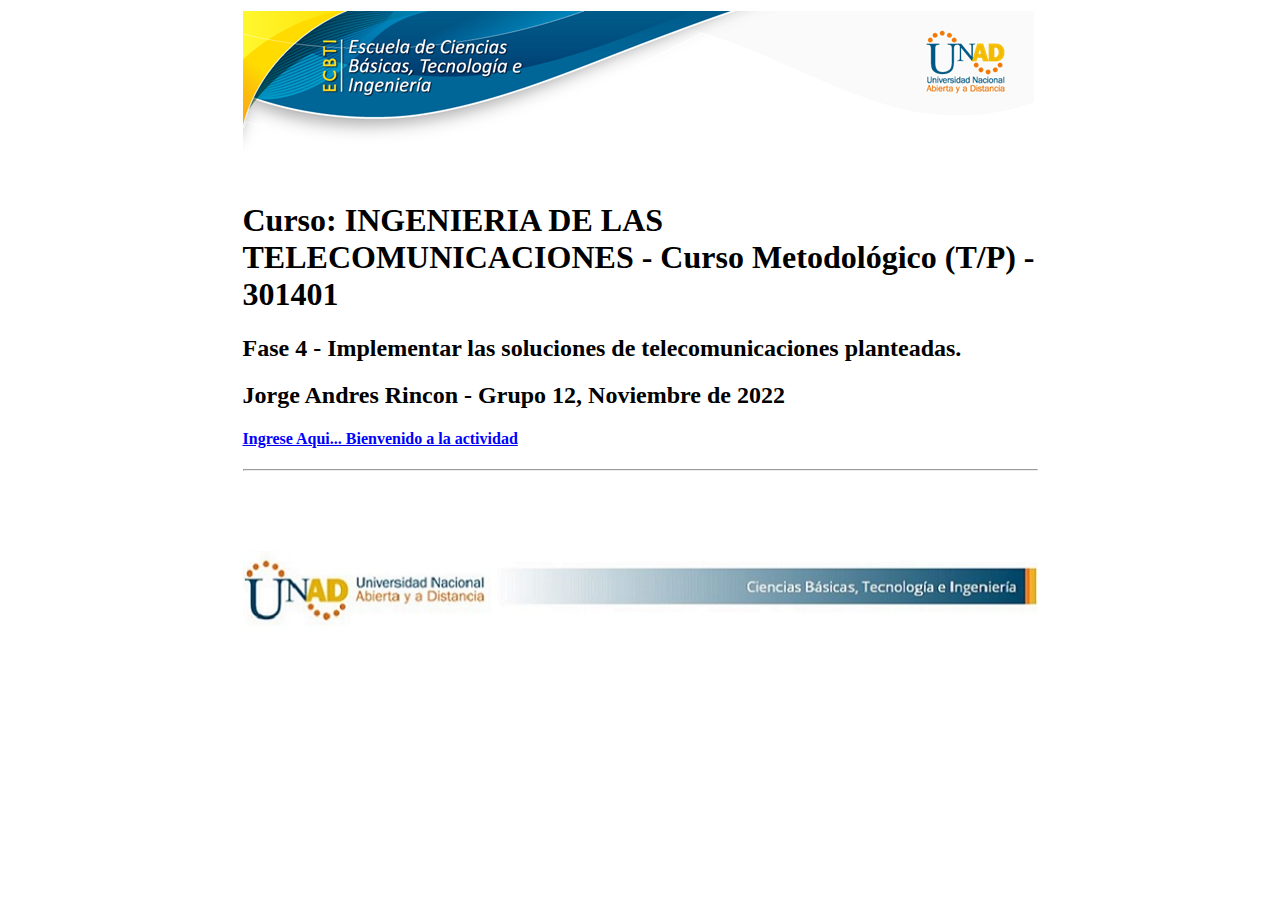
<file: index.html>
<!DOCTYPE html>
<html lang="en">
<head>
    <meta charset="UTF-8">
    <meta http-equiv="X-UA-Compatible" content="IE=edge">
    <meta name="viewport" content="width=device-width, initial-scale=1.0">
    <title>Bienvenido</title>
</head>
<body>
  <table style="width: 600px; margin: 0% auto;">
    <thead>
      <tr>
        <td>
          <header>
            <img src="Fase4Ingtelecom/img/encabezado.png" class="img-fluid" alt="...">
          </header>
          
            <h1>Curso: INGENIERIA DE LAS TELECOMUNICACIONES - Curso Metodológico (T/P) - 301401</h1> 
            <h2>Fase 4 - Implementar las soluciones de telecomunicaciones planteadas. </h2> 
            <p><h2>Jorge Andres Rincon - Grupo 12, Noviembre de 2022</h2> 
            </p>
            <a href="Fase4Ingtelecom/index.html"><h4 style="color: blue">Ingrese Aqui...  Bienvenido a la actividad</h4></a>
            <hr>
            <br><br><br><br>
          
            <footer>
            <img src="Fase4Ingtelecom/img/pie.JPG" class="img-fluid" alt="...">
            </footer>
        </td>
      </tr>
    </thead>
  </table>
</body>
</html>
</file>
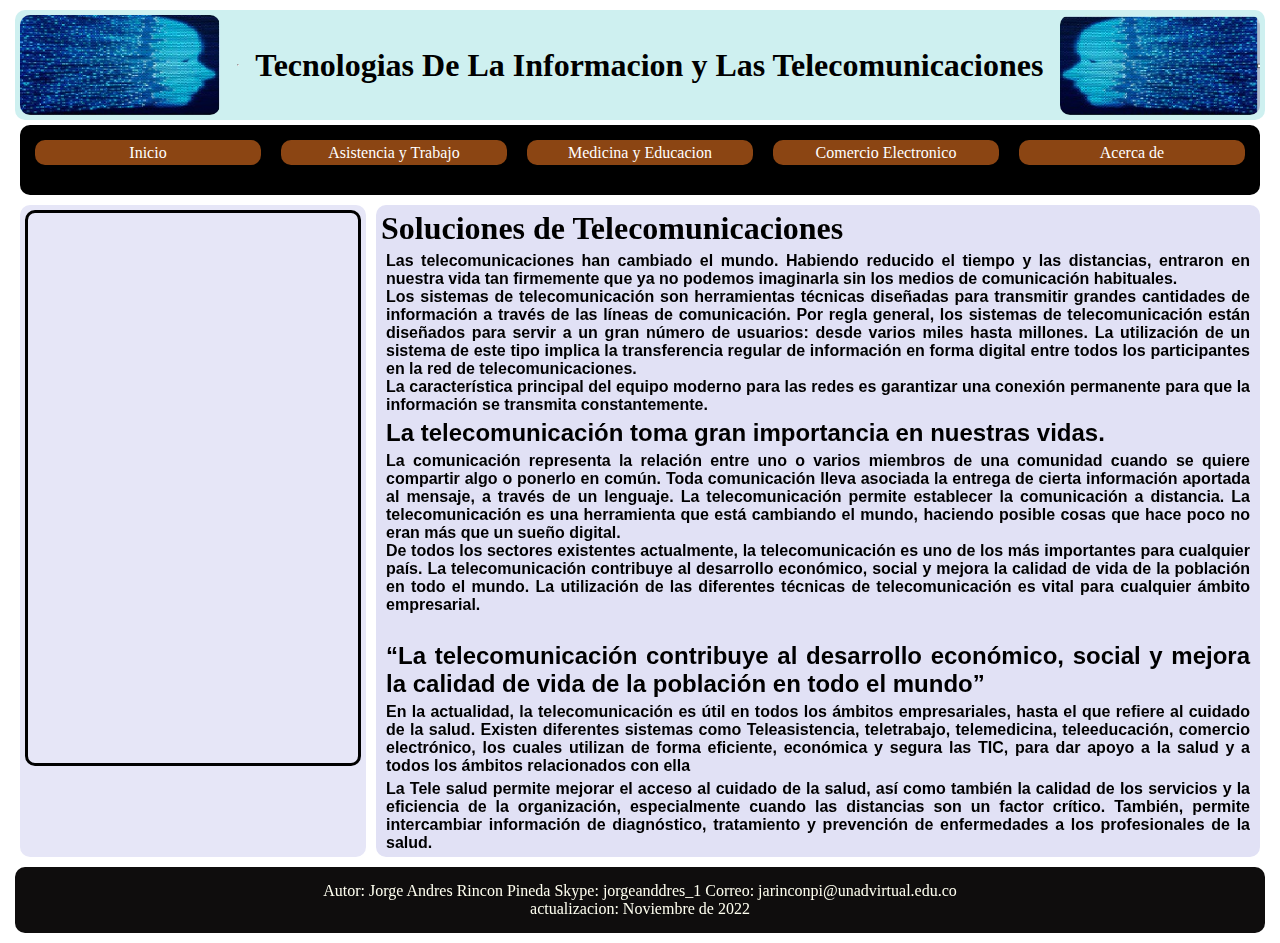
<file: Fase4Ingtelecom/index.html>
<!DOCTYPE html>
<html lang="en">

<head>
    <meta charset="UTF-8">
    <meta http-equiv="X-UA-Compatible" content="IE=edge">
    <meta name="viewport" content="width=device-width, initial-scale=1.0">
    <title>Las Telecomunicaciones</title>
    <link rel="stylesheet" href="estilos/estilos.css">
</head>
<body style="text-align:justify">
    <header>
        <img src="img/cabeza1.PNG" alt="image de logo titulo" width="200" height="100">
        <hr>
        <h1>
            Tecnologias De La Informacion y Las Telecomunicaciones
        </h1>
        <img src="img/cabeza2.PNG" alt="image de logo titulo" width="200" height="100">
    </header>
    <nav>
        <ul class="menu">
            <li><a href="index.html">Inicio</a></li>
            <li> <a href="index.html">Asistencia y Trabajo</a>
                <ul class="dropdown">
                    <li> <a href="tema1.html">Teleasistencia</a></li>
                    <li> <a href="tema2.html">Teletrabajo</a></li>
                </ul>
            </li>
            <li> <a href="#">Medicina y Educacion</a>
                <ul class="dropdown">
                    <li> <a href="recurso1.html">Telemedicina</a></li>
                    <li> <a href="recurso2.html">Tele-educacion</a></li>
                </ul>
            </li>
            <li> <a href="#">Comercio Electronico</a>
                <ul class="dropdown">
                    <li> <a href="actividad1.html">Televentas</a></li>
                  
                </ul>
            </li>
            <li> <a href="#">Acerca de</a>
                <ul class="dropdown">
                    <li> <a href="autor.html">Autor</a></li>
                </ul>
            </li>
        </ul>
        </ul>
    </nav>
    <div class="contenedor">

        <aside>
            <iframe src="https://www.mintic.gov.co/portal/inicio/" name="TICS" scrolling="yes" width="330px" height="550px" style="border: solid #000000;"></iframe>
        </aside>

    <section>
        <h1>Soluciones de Telecomunicaciones</h1>
        <article>
            <p>
                <h4>
                   Las telecomunicaciones han cambiado el mundo. Habiendo reducido el tiempo y las distancias, entraron en nuestra vida tan firmemente que ya no podemos imaginarla sin los medios de comunicación habituales.
                 <br>
     
                   Los sistemas de telecomunicación son herramientas técnicas diseñadas para transmitir grandes cantidades de información a través de las líneas de comunicación. Por regla general, los sistemas de telecomunicación están diseñados para servir a un gran número de usuarios: desde varios miles hasta millones. La utilización de un sistema de este tipo implica la transferencia regular de información en forma digital entre todos los participantes en la red de telecomunicaciones.
                <br>
                   La característica principal del equipo moderno para las redes es garantizar una conexión permanente para que la información se transmita constantemente.
                <br>
                </h4>
             </p>
        </article>
        
        <article>
            <h2>La telecomunicación toma gran importancia en nuestras vidas.</h2>
            <p>
                <h4>
                    La comunicación representa la relación entre uno o varios miembros de una comunidad cuando se quiere compartir algo o ponerlo en común. Toda comunicación lleva asociada la entrega de cierta información aportada al mensaje, a través de un lenguaje. La telecomunicación permite establecer la comunicación a distancia. La telecomunicación es una herramienta que está cambiando el mundo, haciendo posible cosas que hace poco no eran más que un sueño digital.
                <br> 
                    De todos los sectores existentes actualmente, la telecomunicación es uno de los más importantes para cualquier país. La telecomunicación contribuye al desarrollo económico, social y mejora la calidad de vida de la población en todo el mundo. La utilización de las diferentes técnicas de telecomunicación es vital para cualquier ámbito empresarial.
                </h4>
                <br>
                <h2>
                    “La telecomunicación contribuye al desarrollo económico, social y mejora la calidad de vida de la población en todo el mundo”
                </h2>
            </p>
            <h4>
                En la actualidad, la telecomunicación es útil en todos los ámbitos empresariales, hasta el que refiere al cuidado de la salud. Existen diferentes sistemas como Teleasistencia, teletrabajo, telemedicina, teleeducación, comercio electrónico, los cuales utilizan de forma eficiente, económica y segura las TIC, para dar apoyo a la salud y a todos los ámbitos relacionados con ella
            </h4>
            <p>
                <h4>
                    La Tele salud permite mejorar el acceso al cuidado de la salud, así como también la calidad de los servicios y la eficiencia de la organización, especialmente cuando las distancias son un factor crítico. También, permite intercambiar información de diagnóstico, tratamiento y prevención de enfermedades a los profesionales de la salud.
                </h4>   
            </p>

            <p>
                
            </p>
        </article>
    </section>
</div>
    
    <footer>
        <p>
            Autor: Jorge Andres Rincon Pineda  Skype: jorgeanddres_1  Correo:  jarinconpi@unadvirtual.edu.co
            <br>actualizacion: Noviembre de 2022
        </p>
    </footer>
</body>
</html>
</file>
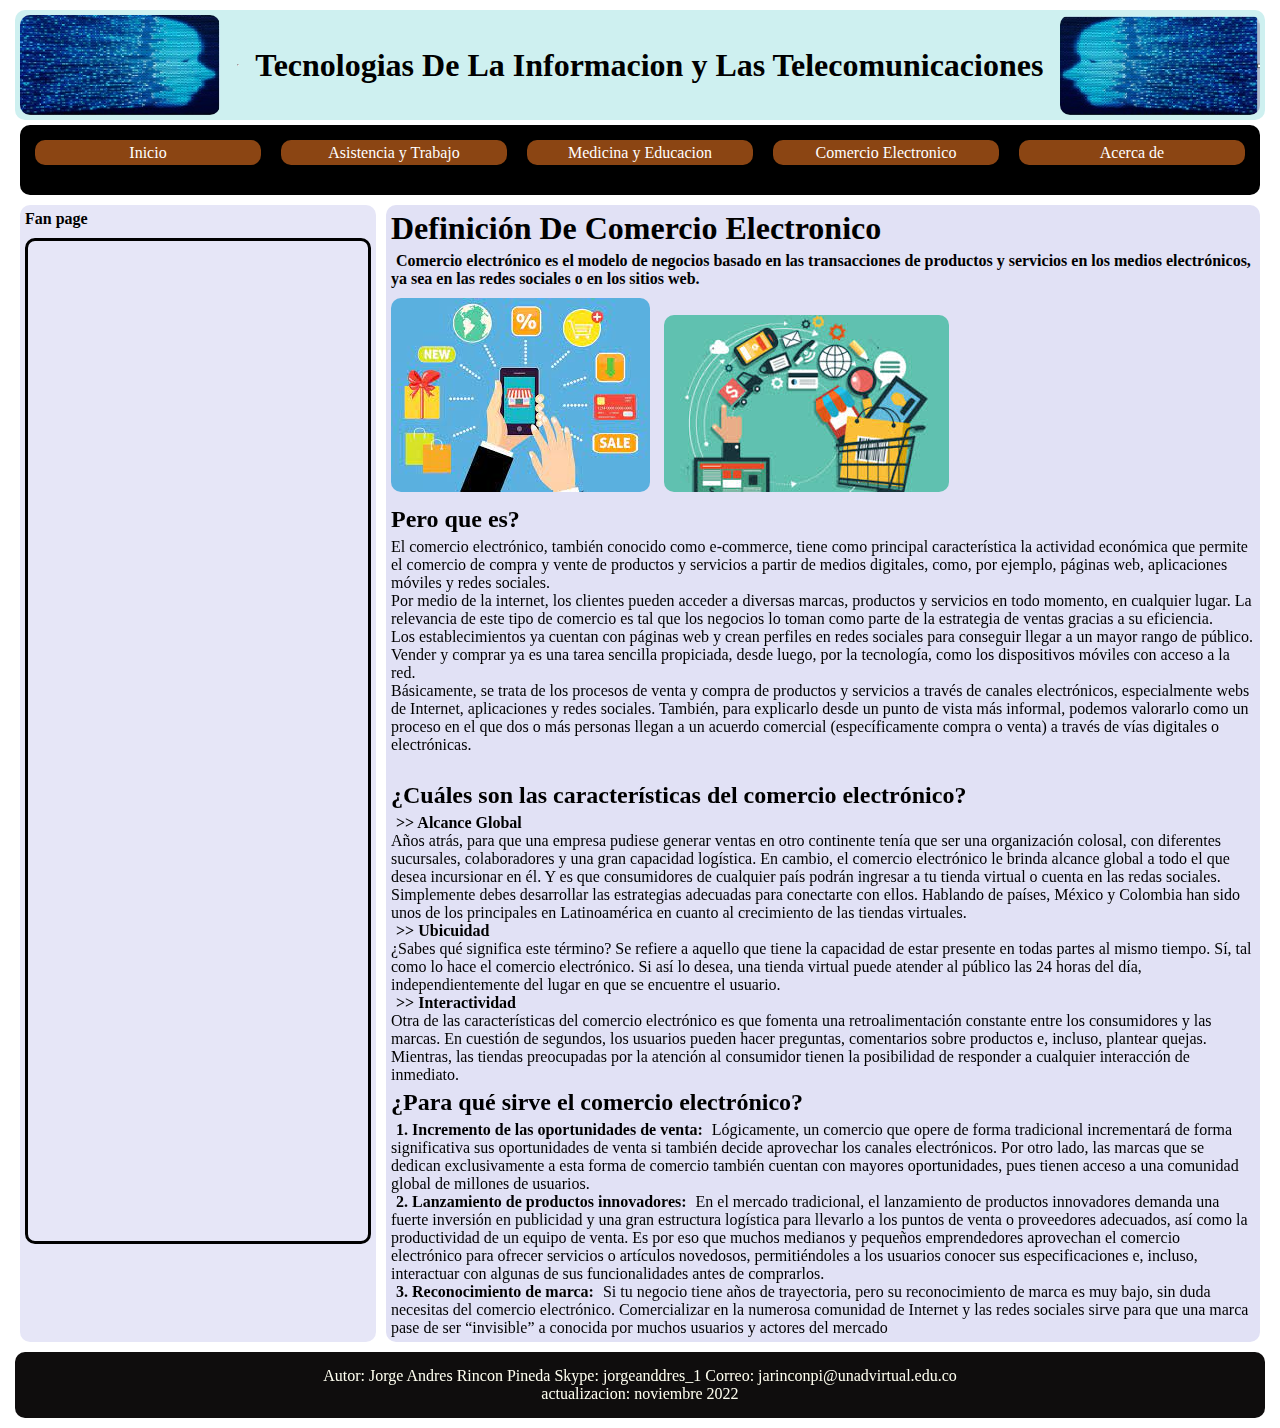
<file: Fase4Ingtelecom/actividad1.html>
<!DOCTYPE html>
<html lang="en">

<head>
    <meta charset="UTF-8">
    <meta http-equiv="X-UA-Compatible" content="IE=edge">
    <meta name="viewport" content="width=device-width, initial-scale=1.0">
    <title>Las Telecomunicaciones</title>
    <link rel="stylesheet" href="estilos/estilos.css">
</head>
<body>
    <header>
        <img src="img/cabeza1.PNG" alt="image de logo titulo" width="200" height="100">
        <hr>
        <h1>
            Tecnologias De La Informacion y Las Telecomunicaciones
        </h1>
        <img src="img/cabeza2.PNG" alt="image de logo titulo" width="200" height="100">
    </header>
    <nav>
        <ul class="menu">
            <li><a href="index.html">Inicio</a></li>
            <li> <a href="index.html">Asistencia y Trabajo</a>
                <ul class="dropdown">
                    <li> <a href="tema1.html">Teleasistencia</a></li>
                    <li> <a href="tema2.html">Teletrabajo</a></li>
                </ul>
            </li>
            <li> <a href="#">Medicina y Educacion</a>
                <ul class="dropdown">
                    <li> <a href="recurso1.html">Telemedicina</a></li>
                    <li> <a href="recurso2.html">Tele-educacion</a></li>
                </ul>
            </li>
            <li> <a href="#">Comercio Electronico</a>
                <ul class="dropdown">
                    <li> <a href="actividad1.html">Televentas</a></li>
                  
                </ul>
            </li>
            <li> <a href="#">Acerca de</a>
                <ul class="dropdown">
                    <li> <a href="autor.html">Autor</a></li>
                </ul>
            </li>
        </ul>
        </ul>
    </nav>
    <div class="contenedor">

        <aside>
            <h4>Fan page</h4>
            <iframe src="https://www.mercadolibre.com.co/" name="ecomerc" scrolling="auto" width="340px" height="1000px" style="border: solid #000000;"></iframe>
        </aside>

    <section>
        <h1>
            Definición De Comercio Electronico
        </h1>
        <p>
          <b>
            Comercio electrónico es el modelo de negocios basado en las transacciones de productos y servicios en los medios electrónicos, ya sea en las redes sociales o en los sitios web.
          </b>
        </p>
        <img src="img/comercio electronico.jpg" alt=""> <img src="img/comercio electronico2.jpg" alt="">
       <h2>Pero que es?</h2>
       <p>
        El comercio electrónico, también conocido como e-commerce, tiene como principal característica la actividad económica que permite el comercio de compra y vente de productos y servicios a partir de medios digitales, como, por ejemplo, páginas web, aplicaciones móviles y redes sociales.
       <br>
       Por medio de la internet, los clientes pueden acceder a diversas marcas, productos y servicios en todo momento, en cualquier lugar.
       La relevancia de este tipo de comercio es tal que los negocios lo toman como parte de la estrategia de ventas gracias a su eficiencia.
        <br>
        Los establecimientos ya cuentan con páginas web y crean perfiles en redes sociales para conseguir llegar a un mayor rango de público.
        Vender y comprar ya es una tarea sencilla propiciada, desde luego, por la tecnología, como los dispositivos móviles con acceso a la red.
        <br>
        Básicamente, se trata de los procesos de venta y compra de productos y servicios a través de canales electrónicos, especialmente webs de Internet, aplicaciones y redes sociales.
        También, para explicarlo desde un punto de vista más informal, podemos valorarlo como un proceso en el que dos o más personas llegan a un acuerdo comercial (específicamente compra o venta) a través de vías digitales o electrónicas.
       </p>
       <br>
       <h2>¿Cuáles son las características del comercio electrónico?</h2>
       <p>
        <b>>> Alcance Global</b>
        <br>
        Años atrás, para que una empresa pudiese generar ventas en otro continente tenía que ser una organización colosal, con diferentes sucursales, colaboradores y una gran capacidad logística.
        En cambio, el comercio electrónico le brinda alcance global a todo el que desea incursionar en él. Y es que consumidores de cualquier país podrán ingresar a tu tienda virtual o cuenta en las redas sociales.
       Simplemente debes desarrollar las estrategias adecuadas para conectarte con ellos.
       Hablando de países, México y Colombia han sido unos de los principales en Latinoamérica en cuanto al crecimiento de las tiendas virtuales.
       <br>
       <b>>> Ubicuidad</b>
       <br>
       ¿Sabes qué significa este término? Se refiere a aquello que tiene la capacidad de estar presente en todas partes al mismo tiempo.
       Sí, tal como lo hace el comercio electrónico. Si así lo desea, una tienda virtual puede atender al público las 24 horas del día, independientemente del lugar en que se encuentre el usuario.
       <br>
       <b>>> Interactividad</b>
       <br>
       Otra de las características del comercio electrónico es que fomenta una retroalimentación constante entre los consumidores y las marcas.
       En cuestión de segundos, los usuarios pueden hacer preguntas, comentarios sobre productos e, incluso, plantear quejas.
       Mientras, las tiendas preocupadas por la atención al consumidor tienen la posibilidad de responder a cualquier interacción de inmediato.
       </p>
       <h2>¿Para qué sirve el comercio electrónico?</h2>
       <p>
        <b>1. Incremento de las oportunidades de venta:</b> Lógicamente, un comercio que opere de forma tradicional incrementará de forma significativa sus oportunidades de venta si también decide aprovechar los canales electrónicos.
        Por otro lado, las marcas que se dedican exclusivamente a esta forma de comercio también cuentan con mayores oportunidades, pues tienen acceso a una comunidad global de millones de usuarios.
        <br>
        <b>2. Lanzamiento de productos innovadores:</b> En el mercado tradicional, el lanzamiento de productos innovadores demanda una fuerte inversión en publicidad y una gran estructura logística para llevarlo a los puntos de venta o proveedores adecuados, así como la productividad de un equipo de venta.
        Es por eso que muchos medianos y pequeños emprendedores aprovechan el comercio electrónico para ofrecer servicios o artículos novedosos, permitiéndoles a los usuarios conocer sus especificaciones e, incluso, interactuar con algunas de sus funcionalidades antes de comprarlos.
        <br>
        <b>3. Reconocimiento de marca:</b> Si tu negocio tiene años de trayectoria, pero su reconocimiento de marca es muy bajo, sin duda necesitas del comercio electrónico.
        Comercializar en la numerosa comunidad de Internet y las redes sociales sirve para que una marca pase de ser “invisible” a conocida por muchos usuarios y actores del mercado
       </p>
       
    </section>
</div>
    
    <footer>
        <p>
            Autor: Jorge Andres Rincon Pineda  Skype: jorgeanddres_1  Correo:  jarinconpi@unadvirtual.edu.co
            <br>actualizacion: noviembre 2022
        </p>
    </footer>
</body>
</html>
</file>
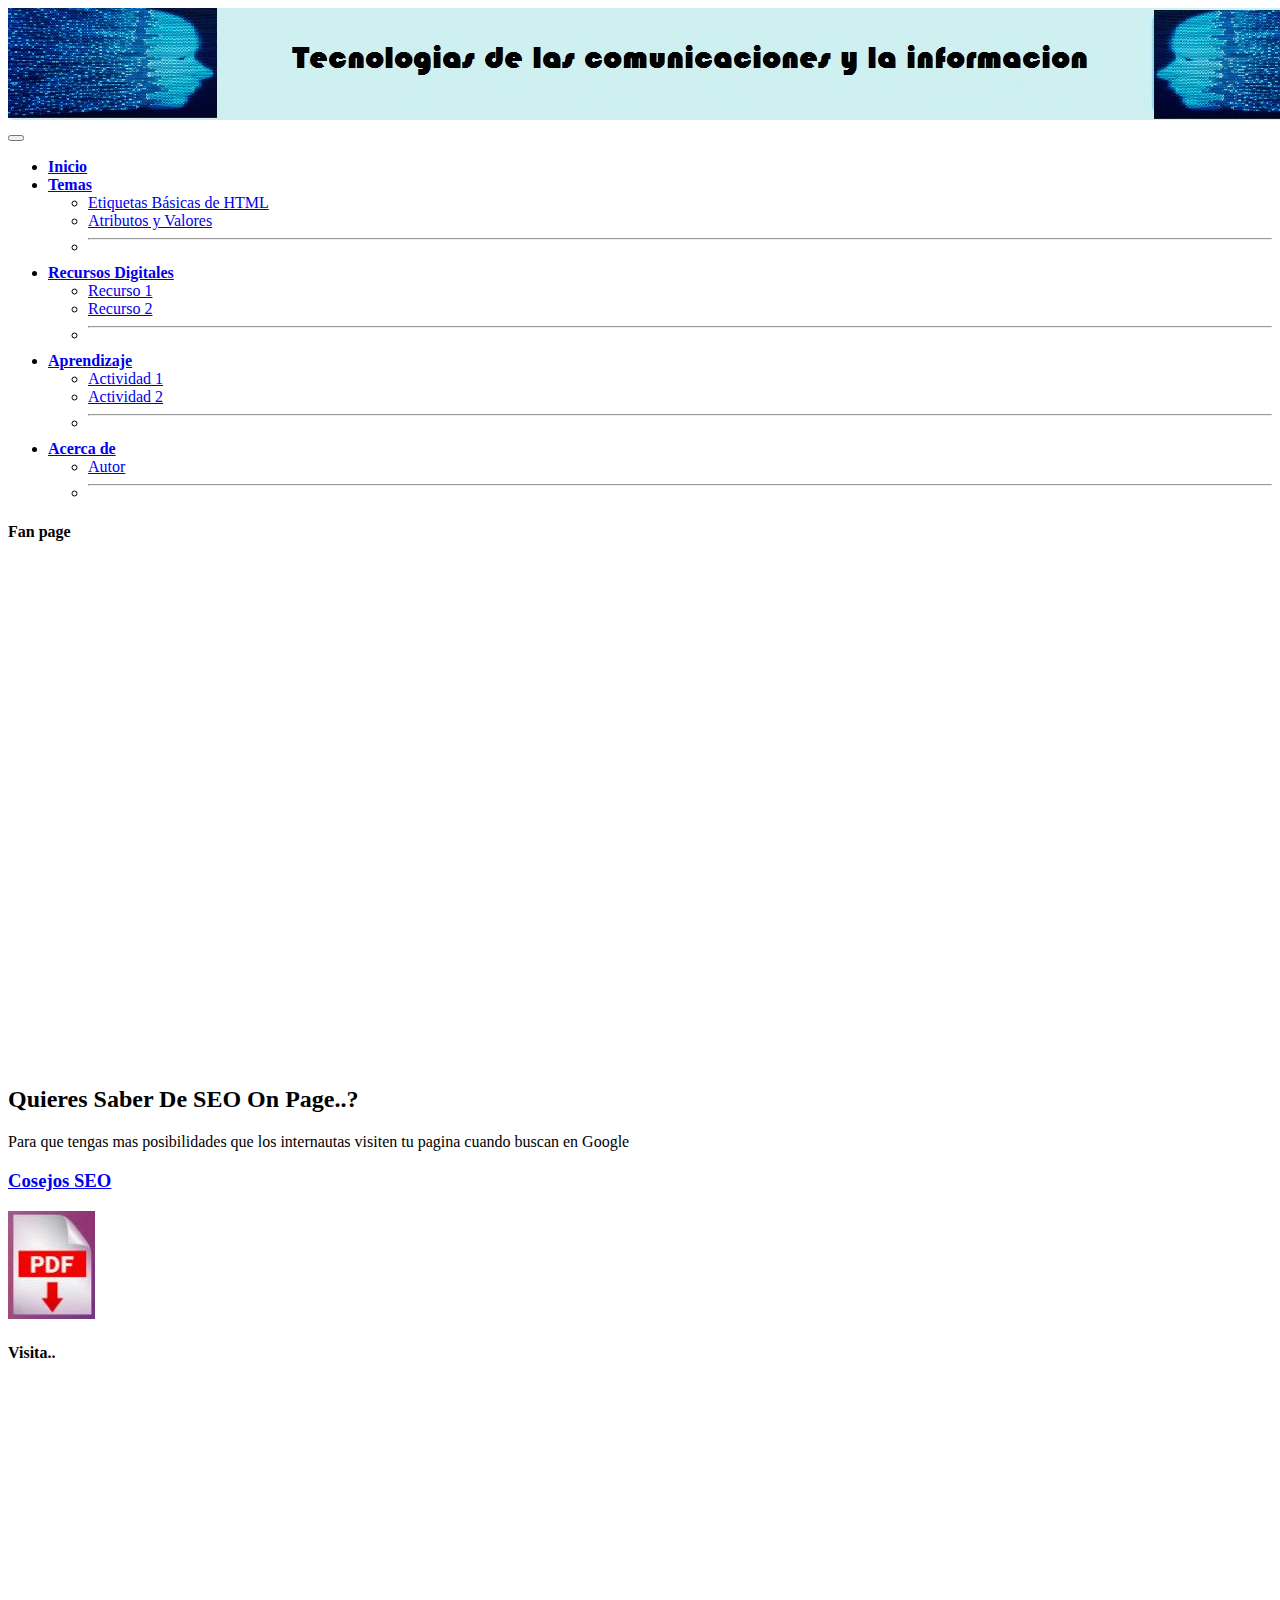
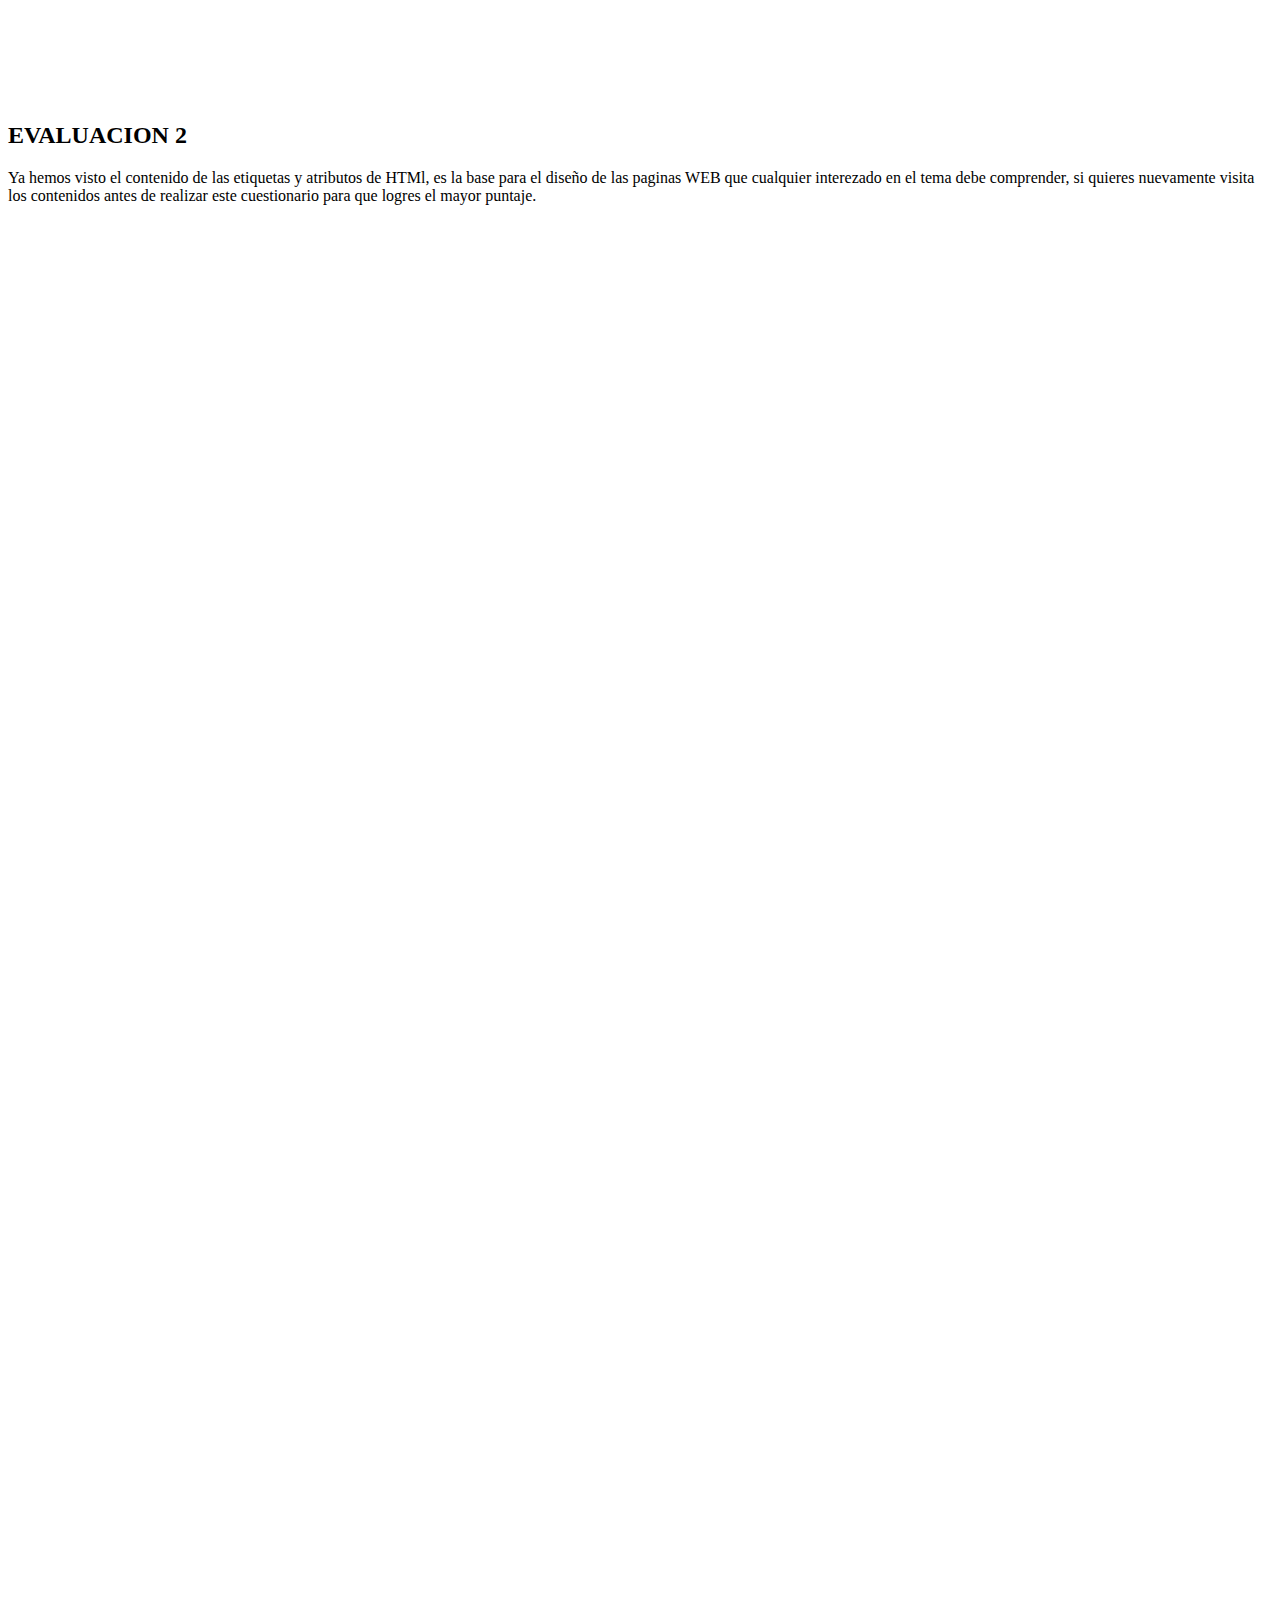
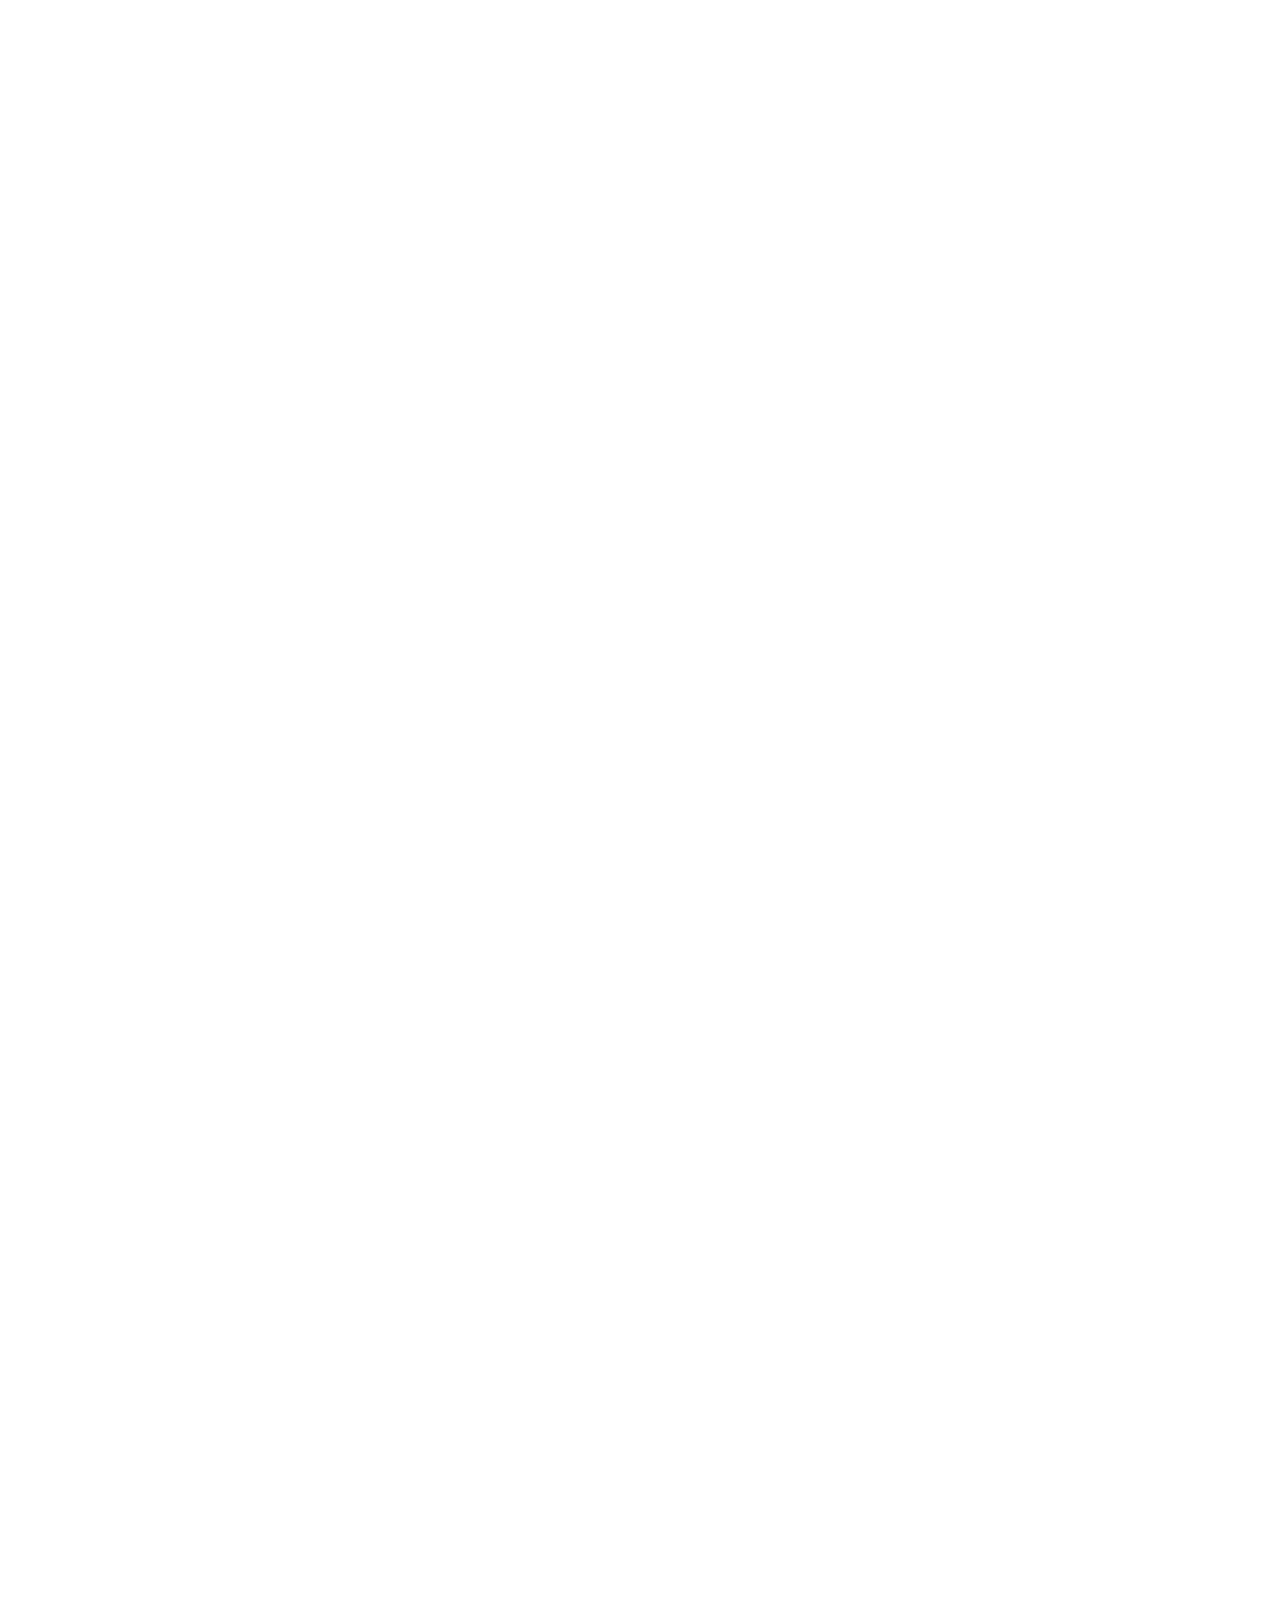
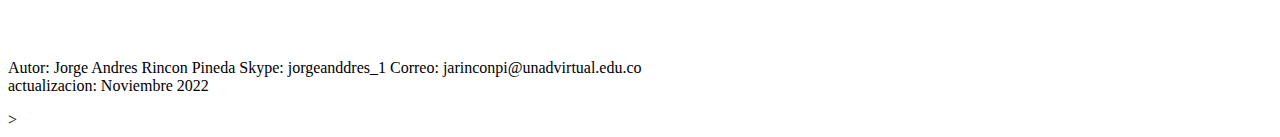
<file: Fase4Ingtelecom/actividad2.html>
<!DOCTYPE html>
<html lang="en">

<head>
    <meta charset="UTF-8">
    <meta http-equiv="X-UA-Compatible" content="IE=edge">
    <meta name="viewport" content="width=device-width, initial-scale=1.0">
    <title>Diseño De Sitios Web, Fase 4</title>
    <!-- <link rel="stylesheet" href="estilos/estilos.css"> -->
    <!-- usando los diseños desde el servidor https://getbootstrap.com/ -->
    <link href="https://cdn.jsdelivr.net/npm/bootstrap@5.0.2/dist/css/bootstrap.min.css" rel="stylesheet" integrity="sha384-EVSTQN3/azprG1Anm3QDgpJLIm9Nao0Yz1ztcQTwFspd3yD65VohhpuuCOmLASjC" crossorigin="anonymous">
</head>
<body>
    <header>
        <img src="img/cabeza.JPG" alt="encabezado">
    </header>
    <nav class="navbar navbar-expand-lg navbar-blue bg-dark">
        <div class="container-fluid">
          <!-- <a class="navbar-brand" href="#">Navbar scroll</a> -->
          <button class="navbar-toggler" type="button" data-bs-toggle="collapse" data-bs-target="#navbarScroll" aria-controls="navbarScroll" aria-expanded="false" aria-label="Toggle navigation">
            <span class="navbar-toggler-icon"></span>
          </button>
          <div class="collapse navbar-collapse" id="navbarScroll">
            <ul class="navbar-nav me-auto my-2 my-lg-0 navbar-nav-scroll" style="--bs-scroll-height: 100px;">
              <li class="nav-item">
                <a class="nav-link active" aria-current="page" href="index.html"><strong>Inicio</strong></a>
              </li>
            
              <li class="nav-item dropdown">
                <a class="nav-link dropdown-toggle" href="#" id="navbarScrollingDropdown" role="button" data-bs-toggle="dropdown" aria-expanded="false">
                  <strong>Temas</strong>
                </a>
                <ul class="dropdown-menu" aria-labelledby="navbarScrollingDropdown">
                  <li><a class="dropdown-item" href="tema1.html">Etiquetas Básicas de HTML</a></li>
                  <li><a class="dropdown-item" href="tema2.html">Atributos y Valores</a></li>
                  <li><hr class="dropdown-divider"></li>
                 
                </ul>
              </li>
              <!-- <li class="nav-item">
                <a class="nav-link disabled" href="#" tabindex="-1" aria-disabled="true">Linka</a>
              </li> -->
              <li class="nav-item dropdown">
                <a class="nav-link dropdown-toggle" href="#" id="navbarScrollingDropdown" role="button" data-bs-toggle="dropdown" aria-expanded="false">
                  <strong>Recursos Digitales</strong>
                </a>
                <ul class="dropdown-menu" aria-labelledby="navbarScrollingDropdown">
                  <li><a class="dropdown-item" href="recurso1.html">Recurso 1</a></li>
                  <li><a class="dropdown-item" href="recurso2.html">Recurso 2</a></li>
                  <li><hr class="dropdown-divider"></li>
                 
                </ul>
              </li>
              <li class="nav-item dropdown">
                <a class="nav-link dropdown-toggle" href="#" id="navbarScrollingDropdown" role="button" data-bs-toggle="dropdown" aria-expanded="false">
                  <strong>Aprendizaje</strong>
                </a>
                <ul class="dropdown-menu" aria-labelledby="navbarScrollingDropdown">
                  <li><a class="dropdown-item" href="actividad1.html">Actividad 1</a></li>
                  <li><a class="dropdown-item" href="actividad2.html">Actividad 2</a></li>
                  <li><hr class="dropdown-divider"></li>
                 
                </ul>
              </li>
              <li class="nav-item dropdown">
                <a class="nav-link dropdown-toggle" href="#" id="navbarScrollingDropdown" role="button" data-bs-toggle="dropdown" aria-expanded="false">
                  <strong>Acerca de</strong>
                </a>
                <ul class="dropdown-menu" aria-labelledby="navbarScrollingDropdown">
                  <li><a class="dropdown-item" href="autor.html">Autor</a></li>
                  <li><hr class="dropdown-divider"></li>
                </ul>
              </li>
            </ul>
          </div>
        </div>
      </nav>
    <div class="contenedor">
        <div class="row">
            <aside class="col-4">
                <h4>Fan page</h4>
                <iframe src="https://www.facebook.com/plugins/page.php?href=https%3A%2F%2Fwww.facebook.com%2FUniversidadUNAD%2F&tabs=timeline&width=340&height=500&small_header=false&adapt_container_width=true&hide_cover=false&show_facepile=true&appId" width="340" height="500" style="border:none;overflow:hidden" scrolling="no" frameborder="0" allowfullscreen="true" allow="autoplay; clipboard-write; encrypted-media; picture-in-picture; web-share"></iframe>

                <h2>Quieres Saber De SEO On Page..?</h2>
                <p>
                  <P>Para que tengas mas posibilidades que los internautas visiten tu pagina cuando buscan en Google</P>
                  <a href="pdf/Medidas Para Mejorar El SEO.pdf"><h3>Cosejos SEO</h3><img src="img/img pdf.JPG" alt="Icono descarga pdf"></a>
                </p>
                <h4>Visita..</h4>
                <iframe width="480" height="315" src="https://www.youtube.com/embed/TBOYtOZZtKI" title="YouTube video player" frameborder="0" allow="accelerometer; autoplay; clipboard-write; encrypted-media; gyroscope; picture-in-picture" allowfullscreen></iframe>
            </aside>
    
        <section class="col-8">
          <h2><strong> EVALUACION 2</strong></h2>
          <p>Ya hemos visto el contenido de las etiquetas y atributos de HTMl, es la base para el diseño de las paginas WEB que cualquier interezado en el tema debe comprender, si quieres nuevamente visita los contenidos antes de realizar este cuestionario para que logres el mayor puntaje.</p>

          <iframe src="https://docs.google.com/forms/d/e/1FAIpQLSeAyrK5rujblUtwLoXu8LbHegG1OJlDxO0jgUvoHOnXe7qRcA/viewform?embedded=true" width="640" height="3018" frameborder="0" marginheight="0" marginwidth="0">Cargando…</iframe>
          
        </section>

        </div>

</div>
    
    <footer>
      <p>
        Autor: Jorge Andres Rincon Pineda  Skype: jorgeanddres_1  Correo:  jarinconpi@unadvirtual.edu.co
        <br>actualizacion: Noviembre 2022
    </p>>
    </footer>
    <!-- usando los diseños desde el servidor https://getbootstrap.com/ -->
    <script src="https://cdn.jsdelivr.net/npm/bootstrap@5.0.2/dist/js/bootstrap.bundle.min.js" integrity="sha384-MrcW6ZMFYlzcLA8Nl+NtUVF0sA7MsXsP1UyJoMp4YLEuNSfAP+JcXn/tWtIaxVXM" crossorigin="anonymous"></script>
</body>
</html>
</file>
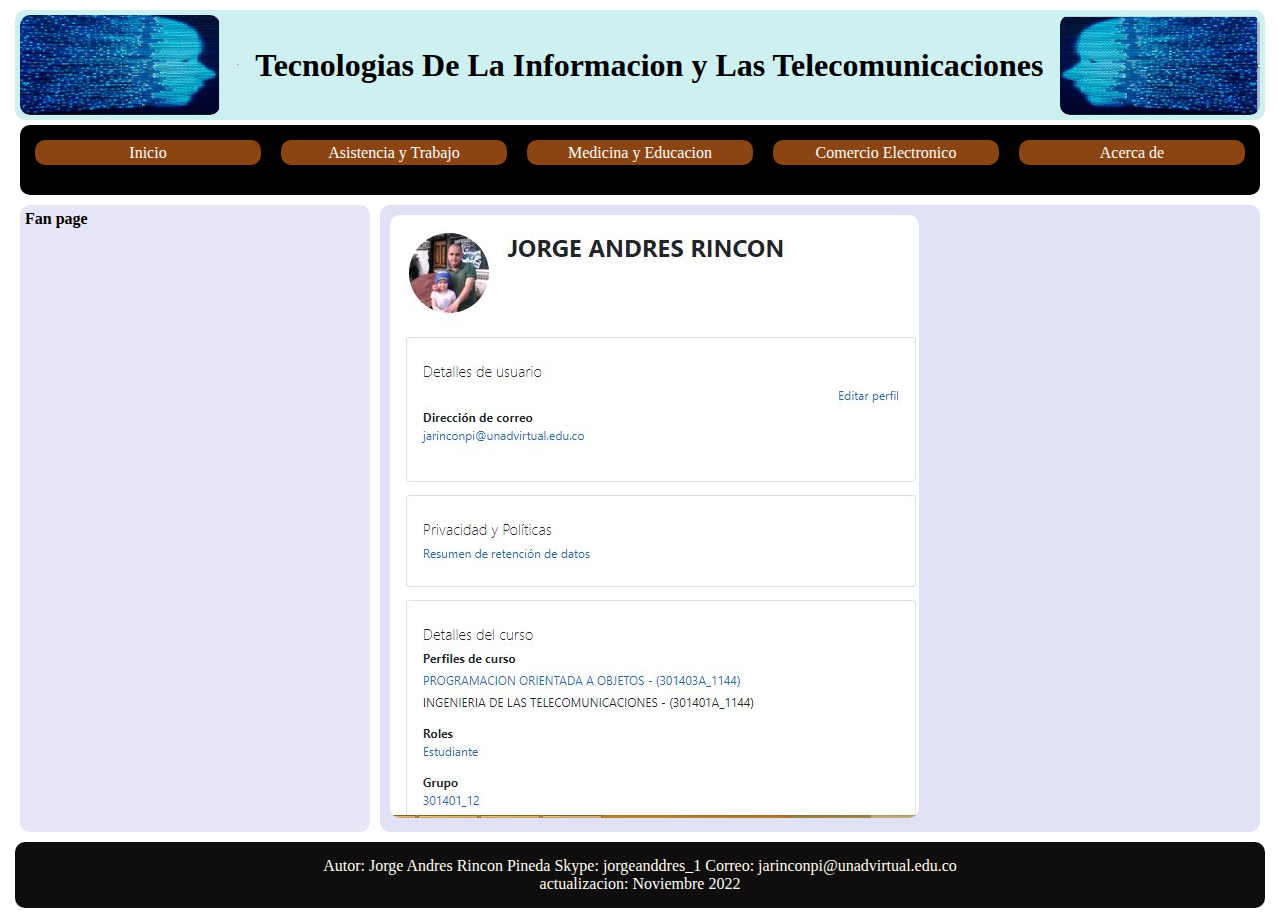
<file: Fase4Ingtelecom/autor.html>
<!DOCTYPE html>
<html lang="en">

<head>
    <meta charset="UTF-8">
    <meta http-equiv="X-UA-Compatible" content="IE=edge">
    <meta name="viewport" content="width=device-width, initial-scale=1.0">
    <title>Las Telecomunicaciones</title>
    <link rel="stylesheet" href="estilos/estilos.css">
</head>
<body>
    <header>
        <img src="img/cabeza1.PNG" alt="image de logo titulo" width="200" height="100">
        <hr>
        <h1>
            Tecnologias De La Informacion y Las Telecomunicaciones
        </h1>
        <img src="img/cabeza2.PNG" alt="image de logo titulo" width="200" height="100">
    </header>
    <nav>
        <ul class="menu">
            <li><a href="index.html">Inicio</a></li>
            <li> <a href="index.html">Asistencia y Trabajo</a>
                <ul class="dropdown">
                    <li> <a href="tema1.html">Teleasistencia</a></li>
                    <li> <a href="tema2.html">Teletrabajo</a></li>
                </ul>
            </li>
            <li> <a href="#">Medicina y Educacion</a>
                <ul class="dropdown">
                    <li> <a href="recurso1.html">Telemedicina</a></li>
                    <li> <a href="recurso2.html">Tele-educacion</a></li>
                </ul>
            </li>
            <li> <a href="#">Comercio Electronico</a>
                <ul class="dropdown">
                    <li> <a href="actividad1.html">Televentas</a></li>
                  
                </ul>
            </li>
            <li> <a href="#">Acerca de</a>
                <ul class="dropdown">
                    <li> <a href="autor.html">Autor</a></li>
                </ul>
            </li>
        </ul>
        </ul>
    </nav>
    <div class="contenedor">

        <aside>
            <h4>Fan page</h4>
            <iframe src="https://www.facebook.com/plugins/page.php?href=https%3A%2F%2Fwww.facebook.com%2FUniversidadUNAD%2F&tabs=timeline&width=340&height=500&small_header=false&adapt_container_width=true&hide_cover=false&show_facepile=true&appId" width="340" height="500" style="border:none;overflow:hidden" scrolling="no" frameborder="0" allowfullscreen="true" allow="autoplay; clipboard-write; encrypted-media; picture-in-picture; web-share"></iframe>
        </aside>

    <section>
       <p>
        <img src="img/autor.JPG" alt="datos del estudiante autor"> 
      </p>
    </section>
</div>
    
    <footer>
        <p>
            Autor: Jorge Andres Rincon Pineda  Skype: jorgeanddres_1  Correo:  jarinconpi@unadvirtual.edu.co
            <br>actualizacion: Noviembre 2022
        </p>
    </footer>
</body>
</html>
</file>
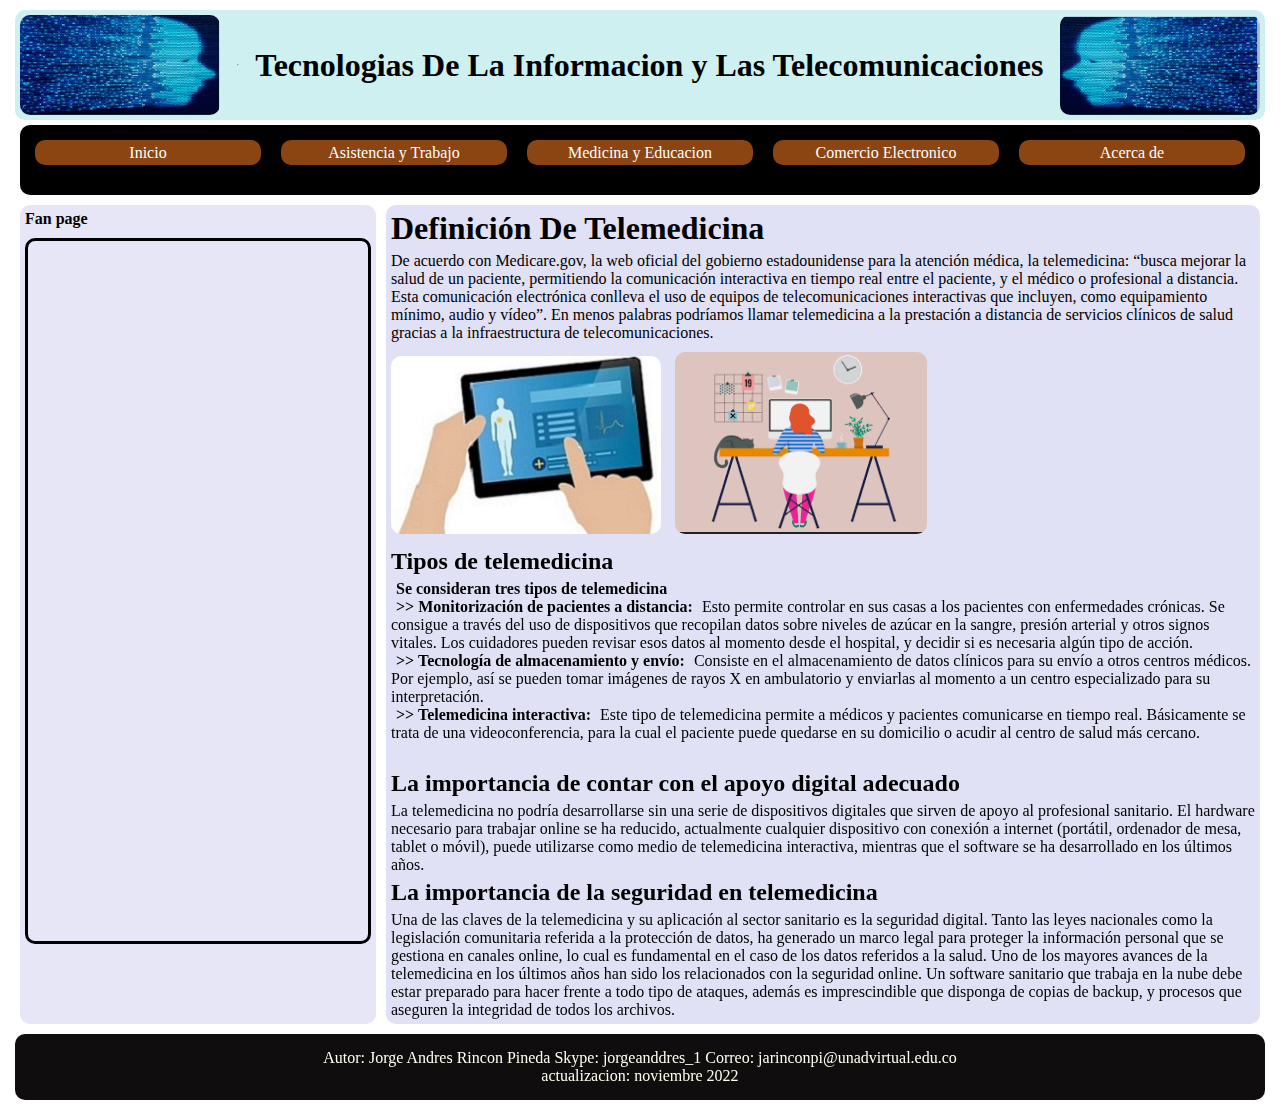
<file: Fase4Ingtelecom/recurso1.html>
<!DOCTYPE html>
<html lang="en">

<head>
    <meta charset="UTF-8">
    <meta http-equiv="X-UA-Compatible" content="IE=edge">
    <meta name="viewport" content="width=device-width, initial-scale=1.0">
    <title>Las Telecomunicaciones</title>
    <link rel="stylesheet" href="estilos/estilos.css">
</head>
<body>
    <header>
        <img src="img/cabeza1.PNG" alt="image de logo titulo" width="200" height="100">
        <hr>
        <h1>
            Tecnologias De La Informacion y Las Telecomunicaciones
        </h1>
        <img src="img/cabeza2.PNG" alt="image de logo titulo" width="200" height="100">
    </header>
    <nav>
        <ul class="menu">
            <li><a href="index.html">Inicio</a></li>
            <li> <a href="index.html">Asistencia y Trabajo</a>
                <ul class="dropdown">
                    <li> <a href="tema1.html">Teleasistencia</a></li>
                    <li> <a href="tema2.html">Teletrabajo</a></li>
                </ul>
            </li>
            <li> <a href="#">Medicina y Educacion</a>
                <ul class="dropdown">
                    <li> <a href="recurso1.html">Telemedicina</a></li>
                    <li> <a href="recurso2.html">Tele-educacion</a></li>
                </ul>
            </li>
            <li> <a href="#">Comercio Electronico</a>
                <ul class="dropdown">
                    <li> <a href="actividad1.html">Televentas</a></li>
                  
                </ul>
            </li>
            <li> <a href="#">Acerca de</a>
                <ul class="dropdown">
                    <li> <a href="autor.html">Autor</a></li>
                </ul>
            </li>
        </ul>
        </ul>
    </nav>
    <div class="contenedor">

        <aside>
            <h4>Fan page</h4>
            <iframe src="https://www.doctor-online.co/?gclid=CjwKCAjwtp2bBhAGEiwAOZZTuGoS40pM_LuLl7YC6TJnnf1Js6A980H0Eso0JO97RjXdtjhkFTm8yRoCpRQQAvD_BwE" name="telemed" width="340px" height="700px" style="border: solid #000000;"></iframe>
        </aside>

    <section>
        <h1>
            Definición De Telemedicina
        </h1>
        <p>
            De acuerdo con Medicare.gov, la web oficial del gobierno estadounidense para la atención médica, la telemedicina:
            “busca mejorar la salud de un paciente, permitiendo la comunicación interactiva en tiempo real entre el paciente, y el
            médico o profesional a distancia. Esta comunicación electrónica conlleva el uso de equipos de telecomunicaciones
            interactivas que incluyen, como equipamiento mínimo, audio y vídeo”.
            En menos palabras podríamos llamar telemedicina a la prestación a distancia de servicios clínicos de salud gracias a la
            infraestructura de telecomunicaciones.
        </p>
        <img src="img/telemedicina.jpg" alt=""> <img src="img/teletrabajo2.PNG" alt="">
       <h2>Tipos de telemedicina</h2>
       <p>
       <b> Se consideran tres tipos de telemedicina</b>
       <br>
        <b>>> Monitorización de pacientes a distancia:</b> Esto permite controlar en sus casas a los pacientes con enfermedades crónicas. Se consigue a través del uso de dispositivos que recopilan datos sobre niveles de azúcar en la sangre, presión arterial y otros signos vitales. Los cuidadores pueden revisar esos datos al momento desde el hospital, y decidir si es necesaria algún tipo de acción.
        <br>
        <b>>> Tecnología de almacenamiento y envío:</b> Consiste en el almacenamiento de datos clínicos para su envío a otros centros médicos. Por ejemplo, así se pueden tomar imágenes de rayos X en ambulatorio y enviarlas al momento a un centro especializado para su interpretación.
        <br>
        <b>>> Telemedicina interactiva:</b> Este tipo de telemedicina permite a médicos y pacientes comunicarse en tiempo real. Básicamente se trata de una videoconferencia, para la cual el paciente puede quedarse en su domicilio o acudir al centro de salud más cercano.
       </p>
       <br>
       <h2>La importancia de contar con el apoyo digital adecuado</h2>
       <p>
        La telemedicina no podría desarrollarse sin una serie de dispositivos digitales que sirven de apoyo al profesional sanitario. El hardware necesario para trabajar online se ha reducido, actualmente cualquier dispositivo con conexión a internet (portátil, ordenador de mesa, tablet o móvil), puede utilizarse como medio de telemedicina interactiva, mientras que el software se ha desarrollado en los últimos años.
       </p>
       <h2>La importancia de la seguridad en telemedicina</h2>
       <p>
        Una de las claves de la telemedicina y su aplicación al sector sanitario es la seguridad digital. Tanto las leyes nacionales como la legislación comunitaria referida a la protección de datos, ha generado un marco legal para proteger la información personal que se gestiona en canales online, lo cual es fundamental en el caso de los datos referidos a la salud.  

        Uno de los mayores avances de la telemedicina en los últimos años han sido los relacionados con la seguridad online. Un software sanitario que trabaja en la nube debe estar preparado para hacer frente a todo tipo de ataques, además es imprescindible que disponga de copias de backup, y procesos que aseguren la integridad de todos los archivos. 
       </p>
    </section>
</div>
    
    <footer>
        <p>
            Autor: Jorge Andres Rincon Pineda  Skype: jorgeanddres_1  Correo:  jarinconpi@unadvirtual.edu.co
            <br>actualizacion: noviembre 2022
        </p>
    </footer>
</body>
</html>
</file>
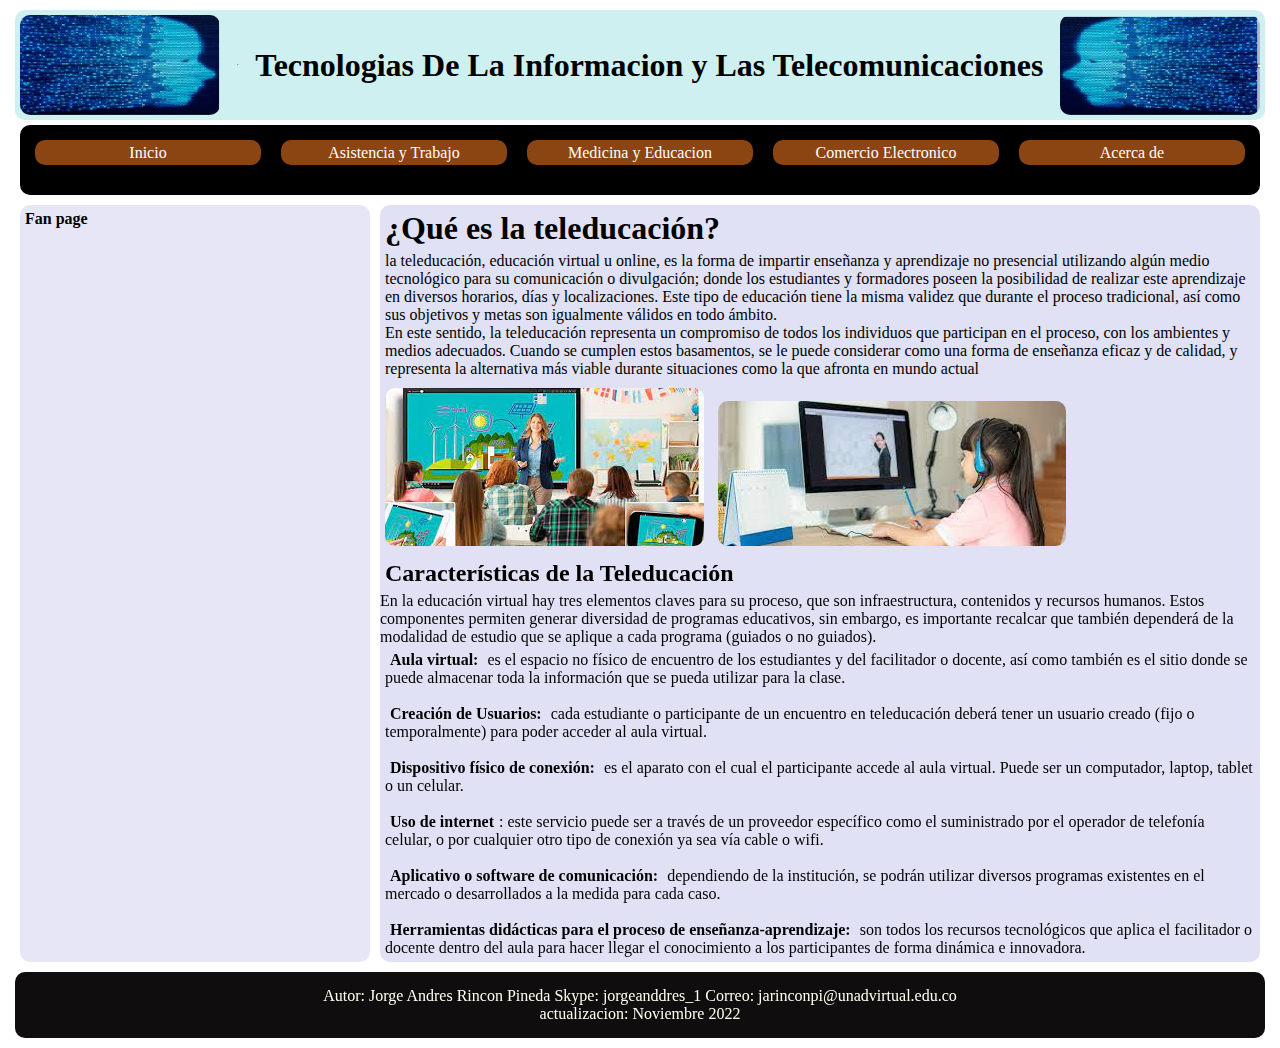
<file: Fase4Ingtelecom/recurso2.html>
<!DOCTYPE html>
<html lang="en">

<head>
    <meta charset="UTF-8">
    <meta http-equiv="X-UA-Compatible" content="IE=edge">
    <meta name="viewport" content="width=device-width, initial-scale=1.0">
    <title>Las Telecomunicaciones</title>
    <link rel="stylesheet" href="estilos/estilos.css">
</head>
<body>
    <header>
        <img src="img/cabeza1.PNG" alt="image de logo titulo" width="200" height="100">
        <hr>
        <h1>
            Tecnologias De La Informacion y Las Telecomunicaciones
        </h1>
        <img src="img/cabeza2.PNG" alt="image de logo titulo" width="200" height="100">
    </header>
    <nav>
        <ul class="menu">
            <li><a href="index.html">Inicio</a></li>
            <li> <a href="index.html">Asistencia y Trabajo</a>
                <ul class="dropdown">
                    <li> <a href="tema1.html">Teleasistencia</a></li>
                    <li> <a href="tema2.html">Teletrabajo</a></li>
                </ul>
            </li>
            <li> <a href="#">Medicina y Educacion</a>
                <ul class="dropdown">
                    <li> <a href="recurso1.html">Telemedicina</a></li>
                    <li> <a href="recurso2.html">Tele-educacion</a></li>
                </ul>
            </li>
            <li> <a href="#">Comercio Electronico</a>
                <ul class="dropdown">
                    <li> <a href="actividad1.html">Televentas</a></li>
                  
                </ul>
            </li>
            <li> <a href="#">Acerca de</a>
                <ul class="dropdown">
                    <li> <a href="autor.html">Autor</a></li>
                </ul>
            </li>
        </ul>
        </ul>
    </nav>
    <div class="contenedor">

        <aside>
            <h4>Fan page</h4>
            <iframe src="https://www.facebook.com/plugins/page.php?href=https%3A%2F%2Fwww.facebook.com%2FUniversidadUNAD%2F&tabs=timeline&width=340&height=500&small_header=false&adapt_container_width=true&hide_cover=false&show_facepile=true&appId" width="340" height="550" style="border:none;overflow:hidden" scrolling="no" frameborder="0" allowfullscreen="true" allow="autoplay; clipboard-write; encrypted-media; picture-in-picture; web-share"></iframe>
        </aside>

    <section>
      <h1>¿Qué es la teleducación?</h1>
       <p>
        la teleducación, educación virtual u online, es la forma de impartir enseñanza y aprendizaje no presencial utilizando algún medio tecnológico para su comunicación o divulgación; donde los estudiantes y formadores poseen la posibilidad de realizar este aprendizaje en diversos horarios, días y localizaciones.
       Este tipo de educación tiene la misma validez que durante el proceso tradicional, así como sus objetivos y metas son igualmente válidos en todo ámbito.
       <br>
       En este sentido, la teleducación representa un compromiso de todos los individuos que participan en el proceso, con los ambientes y medios adecuados.
       Cuando se cumplen estos basamentos, se le puede considerar como una forma de enseñanza eficaz y de calidad, y representa la alternativa más viable durante situaciones como la que afronta en mundo actual
       </p>
       <img src="img/teleeducacion.jpg" alt=""> <img src="img/teleeducacion2.jpg" alt="">
       <p>
        <h2>Características de la Teleducación</h2>
        En la educación virtual hay tres elementos claves para su proceso, que son infraestructura, contenidos y recursos humanos. Estos componentes permiten generar diversidad de programas educativos, sin embargo, es importante recalcar que también dependerá de la modalidad de estudio que se aplique a cada programa (guiados o no guiados).
       </p>
       <P>
    <b>Aula virtual:</b> es el espacio no físico de encuentro de los estudiantes y del facilitador o docente, así como también es el sitio donde se puede almacenar toda la información que se pueda utilizar para la clase.
    <br>
    <br>
    <b>Creación de Usuarios:</b> cada estudiante o participante de un encuentro en teleducación deberá tener un usuario creado (fijo o temporalmente) para poder acceder al aula virtual.
    <br>
    <br>
     <b>Dispositivo físico de conexión:</b> es el aparato con el cual el participante accede  al aula virtual. Puede ser un computador, laptop, tablet o un celular.
     <br>
     <br>
    <b>Uso de internet</b>: este servicio puede ser a través de un proveedor específico como el suministrado por el operador de telefonía celular, o por cualquier otro tipo de conexión ya sea vía cable o wifi.
    <br>
    <br>
    <b>Aplicativo o software de comunicación:</b> dependiendo de la institución, se podrán utilizar diversos programas existentes en el mercado o desarrollados a la medida para cada caso.
    <br>
    <br>
    <b>Herramientas didácticas para el proceso de enseñanza-aprendizaje:</b> son todos los recursos tecnológicos que aplica el facilitador o docente dentro del aula para hacer llegar el conocimiento a los participantes de forma dinámica e innovadora.
    </P>

    </section>
</div>
    
    <footer>
        <p>
            Autor: Jorge Andres Rincon Pineda  Skype: jorgeanddres_1  Correo:  jarinconpi@unadvirtual.edu.co
            <br>actualizacion: Noviembre 2022
        </p>
    </footer>
</body>
</html>
</file>
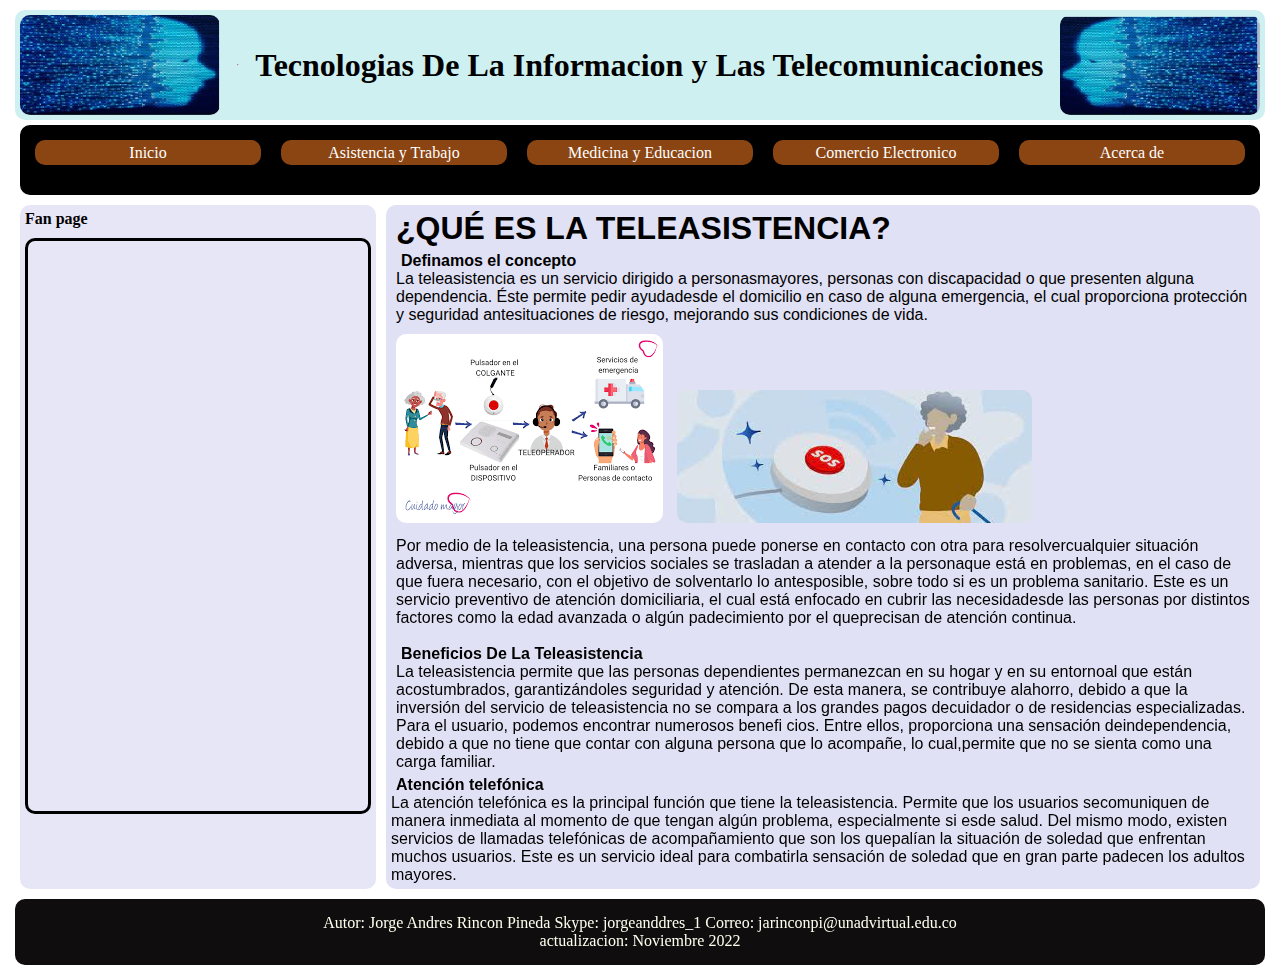
<file: Fase4Ingtelecom/tema1.html>
<!DOCTYPE html>
<html lang="en">

<head>
    <meta charset="UTF-8">
    <meta http-equiv="X-UA-Compatible" content="IE=edge">
    <meta name="viewport" content="width=device-width, initial-scale=1.0">
    <title>La telecomunicaciones</title>
    <link rel="stylesheet" href="estilos/estilos.css">
</head>
<body>
    <header>
        <img src="img/cabeza1.PNG" alt="image de logo titulo" width="200" height="100">
        <hr>
        <h1>
            Tecnologias De La Informacion y Las Telecomunicaciones
        </h1>
        <img src="img/cabeza2.PNG" alt="image de logo titulo" width="200" height="100">
    </header>
    <nav>
        <ul class="menu">
            <li><a href="index.html">Inicio</a></li>
            <li> <a href="index.html">Asistencia y Trabajo</a>
                <ul class="dropdown">
                    <li> <a href="tema1.html">Teleasistencia</a></li>
                    <li> <a href="tema2.html">Teletrabajo</a></li>
                </ul>
            </li>
            <li> <a href="#">Medicina y Educacion</a>
                <ul class="dropdown">
                    <li> <a href="recurso1.html">Telemedicina</a></li>
                    <li> <a href="recurso2.html">Tele-educacion</a></li>
                </ul>
            </li>
            <li> <a href="#">Comercio Electronico</a>
                <ul class="dropdown">
                    <li> <a href="actividad1.html">Televentas</a></li>
                  
                </ul>
            </li>
            <li> <a href="#">Acerca de</a>
                <ul class="dropdown">
                    <li> <a href="autor.html">Autor</a></li>
                </ul>
            </li>
        </ul>
        </ul>
    </nav>
    <div class="contenedor">

        <aside>
            <h4>Fan page</h4>
            <iframe src="https://eulen.com/co/servicios-sociosanitarios/teleasistencia/" name="teleasis" width="340px" height="570px" style="border: solid #000000;"></iframe>
        </aside>

    <section>
        <article>
            <h1>¿QUÉ ES LA TELEASISTENCIA?</h1>
            <p>
              <strong>Definamos el concepto</strong>
                <br>La teleasistencia es un servicio dirigido a personasmayores, personas con discapacidad o que presenten alguna dependencia. Éste permite pedir ayudadesde el domicilio en caso de alguna emergencia, el cual proporciona protección y seguridad antesituaciones de riesgo, mejorando sus condiciones de vida.
            </p>
            <img src="img/teleasistencia.png" alt=""> <img src="img/teleasistencia2.PNG" alt="">

            <p>
                Por medio de la teleasistencia, una persona puede ponerse en contacto con otra para resolvercualquier situación adversa, mientras que los servicios sociales se trasladan a atender a la personaque está en problemas, en el caso de que fuera necesario, con el objetivo de solventarlo lo antesposible, sobre todo si es un problema sanitario.
                Este es un servicio preventivo de atención domiciliaria, el cual está enfocado en cubrir las necesidadesde las personas por distintos factores como la edad avanzada o algún padecimiento por el queprecisan de atención continua.
                <br>
                <br>
                <strong>Beneficios De La Teleasistencia</strong>
                <br>
                La teleasistencia permite que las personas dependientes permanezcan en su hogar y en su entornoal que están acostumbrados, garantizándoles seguridad y atención. De esta manera, se contribuye alahorro, debido a que la inversión del servicio de teleasistencia no se compara a los grandes pagos decuidador o de residencias especializadas.
                Para el usuario, podemos encontrar numerosos benefi cios. Entre ellos, proporciona una sensación deindependencia, debido a que no tiene que contar con alguna persona que lo acompañe, lo cual,permite que no se sienta como una carga familiar.
            </p>
            <strong>Atención telefónica</strong>
            <br>
            La atención telefónica es la principal función que tiene la teleasistencia. Permite que los usuarios secomuniquen de manera inmediata al momento de que tengan algún problema, especialmente si esde salud.
            Del mismo modo, existen servicios de llamadas telefónicas de acompañamiento que son los quepalían la situación de soledad que enfrentan muchos usuarios. Este es un servicio ideal para combatirla sensación de soledad que en gran parte padecen los adultos mayores.

            <p>

            </p>
        </article>
    </section>
</div>
    
    <footer>
        <p>
            Autor: Jorge Andres Rincon Pineda  Skype: jorgeanddres_1  Correo:  jarinconpi@unadvirtual.edu.co
            <br>actualizacion: Noviembre 2022
        </p>
    </footer>
</body>
</html>
</file>
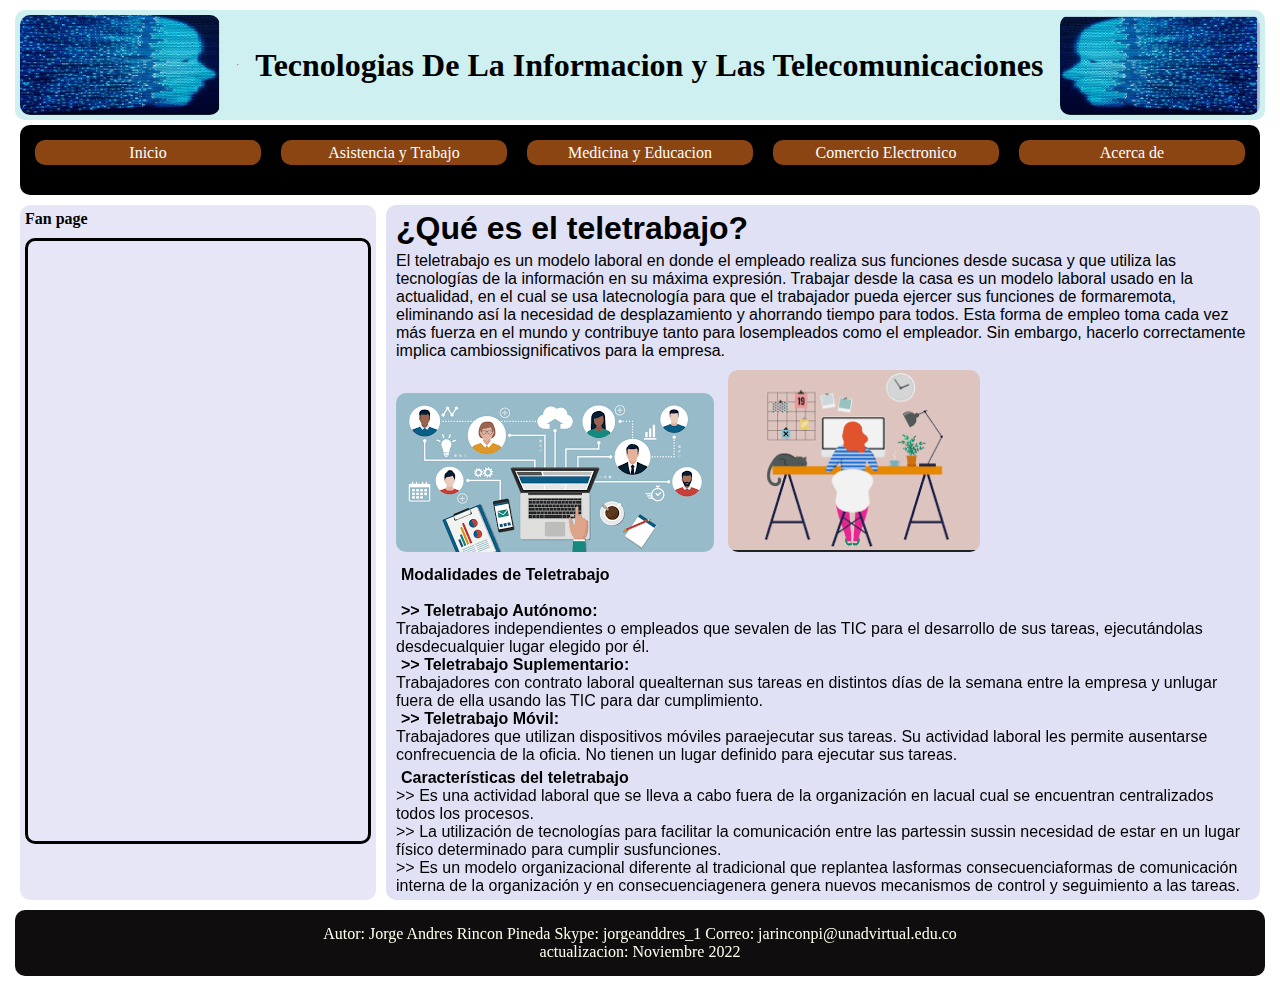
<file: Fase4Ingtelecom/tema2.html>
<!DOCTYPE html>
<html lang="en">

<head>
    <meta charset="UTF-8">
    <meta http-equiv="X-UA-Compatible" content="IE=edge">
    <meta name="viewport" content="width=device-width, initial-scale=1.0">
    <title>Las Telecomunicaciones</title>
    <link rel="stylesheet" href="estilos/estilos.css">
</head>
<body>
    <header>
        <img src="img/cabeza1.PNG" alt="image de logo titulo" width="200" height="100">
        <hr>
        <h1>
            Tecnologias De La Informacion y Las Telecomunicaciones
        </h1>
        <img src="img/cabeza2.PNG" alt="image de logo titulo" width="200" height="100">
    </header>
    <nav>
        <ul class="menu">
            <li><a href="index.html">Inicio</a></li>
            <li> <a href="index.html">Asistencia y Trabajo</a>
                <ul class="dropdown">
                    <li> <a href="tema1.html">Teleasistencia</a></li>
                    <li> <a href="tema2.html">Teletrabajo</a></li>
                </ul>
            </li>
            <li> <a href="#">Medicina y Educacion</a>
                <ul class="dropdown">
                    <li> <a href="recurso1.html">Telemedicina</a></li>
                    <li> <a href="recurso2.html">Tele-educacion</a></li>
                </ul>
            </li>
            <li> <a href="#">Comercio Electronico</a>
                <ul class="dropdown">
                    <li> <a href="actividad1.html">Televentas</a></li>
                  
                </ul>
            </li>
            <li> <a href="#">Acerca de</a>
                <ul class="dropdown">
                    <li> <a href="autor.html">Autor</a></li>
                </ul>
            </li>
        </ul>
        </ul>
    </nav>
    <div class="contenedor">

        <aside>
            <h4>Fan page</h4>
            <iframe src="https://www.teletrabajo.gov.co/622/w3-channel.html" name="teletrab" width="340px" height="600px" style="border: solid #000000;"></iframe>
        </aside>

    <section>
        <article>
            <h1>¿Qué es el teletrabajo?</h1>
            <p>
                El teletrabajo es un modelo laboral en donde el empleado realiza sus funciones desde sucasa y que utiliza las tecnologías de la información en su máxima expresión.
                Trabajar desde la casa es un modelo laboral usado en la actualidad, en el cual se usa latecnología para que el trabajador pueda ejercer
                sus funciones de formaremota,
                eliminando así la necesidad de desplazamiento y ahorrando tiempo para todos.
                Esta forma de empleo toma cada vez más fuerza en el mundo y contribuye tanto para losempleados como el empleador. Sin embargo, hacerlo correctamente implica cambiossignificativos para la empresa.
            </p>
            <img src="img/teletrabajo.png" alt=""> <img src="img/teletrabajo2.PNG" alt="">

            <p>
                <strong>
                    Modalidades de Teletrabajo
                </strong>
                <br>
                <br>
                <b>>> Teletrabajo Autónomo:</b>
                <br>
                Trabajadores independientes o empleados que sevalen de las TIC para el desarrollo de sus tareas, ejecutándolas desdecualquier lugar elegido por él.
                <br>
               <b> >> Teletrabajo Suplementario:</b>
                <br>
                Trabajadores con contrato laboral quealternan sus tareas en distintos días de la semana entre la empresa y unlugar fuera de ella usando las TIC para dar cumplimiento.
                <br>
               <b> >> Teletrabajo Móvil:</b>
                <br>
                Trabajadores que utilizan dispositivos móviles paraejecutar sus tareas. Su actividad laboral les permite ausentarse confrecuencia de la oficia. No tienen un lugar definido para ejecutar sus tareas.
            </p>
            <p>
                <strong>Características del teletrabajo</strong>
                <br>
                >> Es una actividad laboral que se lleva a cabo fuera de la organización en lacual cual se encuentran centralizados todos los procesos.
                <br>
                >> La utilización de tecnologías para facilitar la comunicación entre las partessin sussin necesidad de estar en un lugar físico determinado para cumplir susfunciones.
                <br>
                >> Es un modelo organizacional diferente al tradicional que replantea lasformas consecuenciaformas de comunicación interna de la organización y en consecuenciagenera genera nuevos mecanismos de control y seguimiento a las tareas.
            </p>
        </article>
    </section>
</div>
    
    <footer>
        <p>
            Autor: Jorge Andres Rincon Pineda  Skype: jorgeanddres_1  Correo:  jarinconpi@unadvirtual.edu.co
            <br>actualizacion: Noviembre 2022
        </p>
    </footer>
</body>
</html>
</file>
<file: Fase4Ingtelecom/estilos/estilos.css>
*{
    margin: 5px;
    border-radius: 10px;
}
header{
    background-color: rgb(206, 240, 240);
    display: flex;
    justify-content: space-between;
    align-items: center;
}
.contenedor{
    display: grid;
    grid-template-columns: 1fr 1fr 1fr 1fr;
}
aside{
    grid-column: 1/2;
    background-color: rgb(230, 230, 247);
}
section{
    grid-column: 2/5;
    background-color: rgb(225, 225, 245);
}
footer{
    text-align: center;
    background-color: rgb(15, 13, 13);
    color: ivory;
    padding: 10px;
}
.menu{
    display: flex;
}
nav ul{
    list-style: none;
    padding: 5px;
    color: rgb(247, 243, 243);
    background: black;
}
.menu li{
    width: 100%;
    text-align: center;
}
.menu a{
    display: flex;
    align-items: center;
    justify-content: center;
    color: white;
    background: saddlebrown;
    height: 25px;
    text-decoration: none;
}
.dropdown li{
    display: none;
}
.menu li:hover .dropdown li{
    display: block;
}
.menu a:hover{
    background: blueviolet;
    color: white;
}

/* Diseño para celulares */
#columna1, #columna2, #columna3 {
	float:none;
	width:100%;
}

/* Diseño para tabletas */ 
@media screen and (min-width: 800px) {
	#columna1, #columna2 {
		float:left;
		width:50%;
	}
}

/* Diseño para PC */ 
@media screen and (min-width: 1025px) {
	#columna1, #columna2, #columna3 {
	float:left;
	width:33%;
    }
}

/* cambiar funte de texto*/
article{
font-family: 'Gill Sans', 'Gill Sans MT', Calibri, 'Trebuchet MS', sans-serif;
}
</file>
